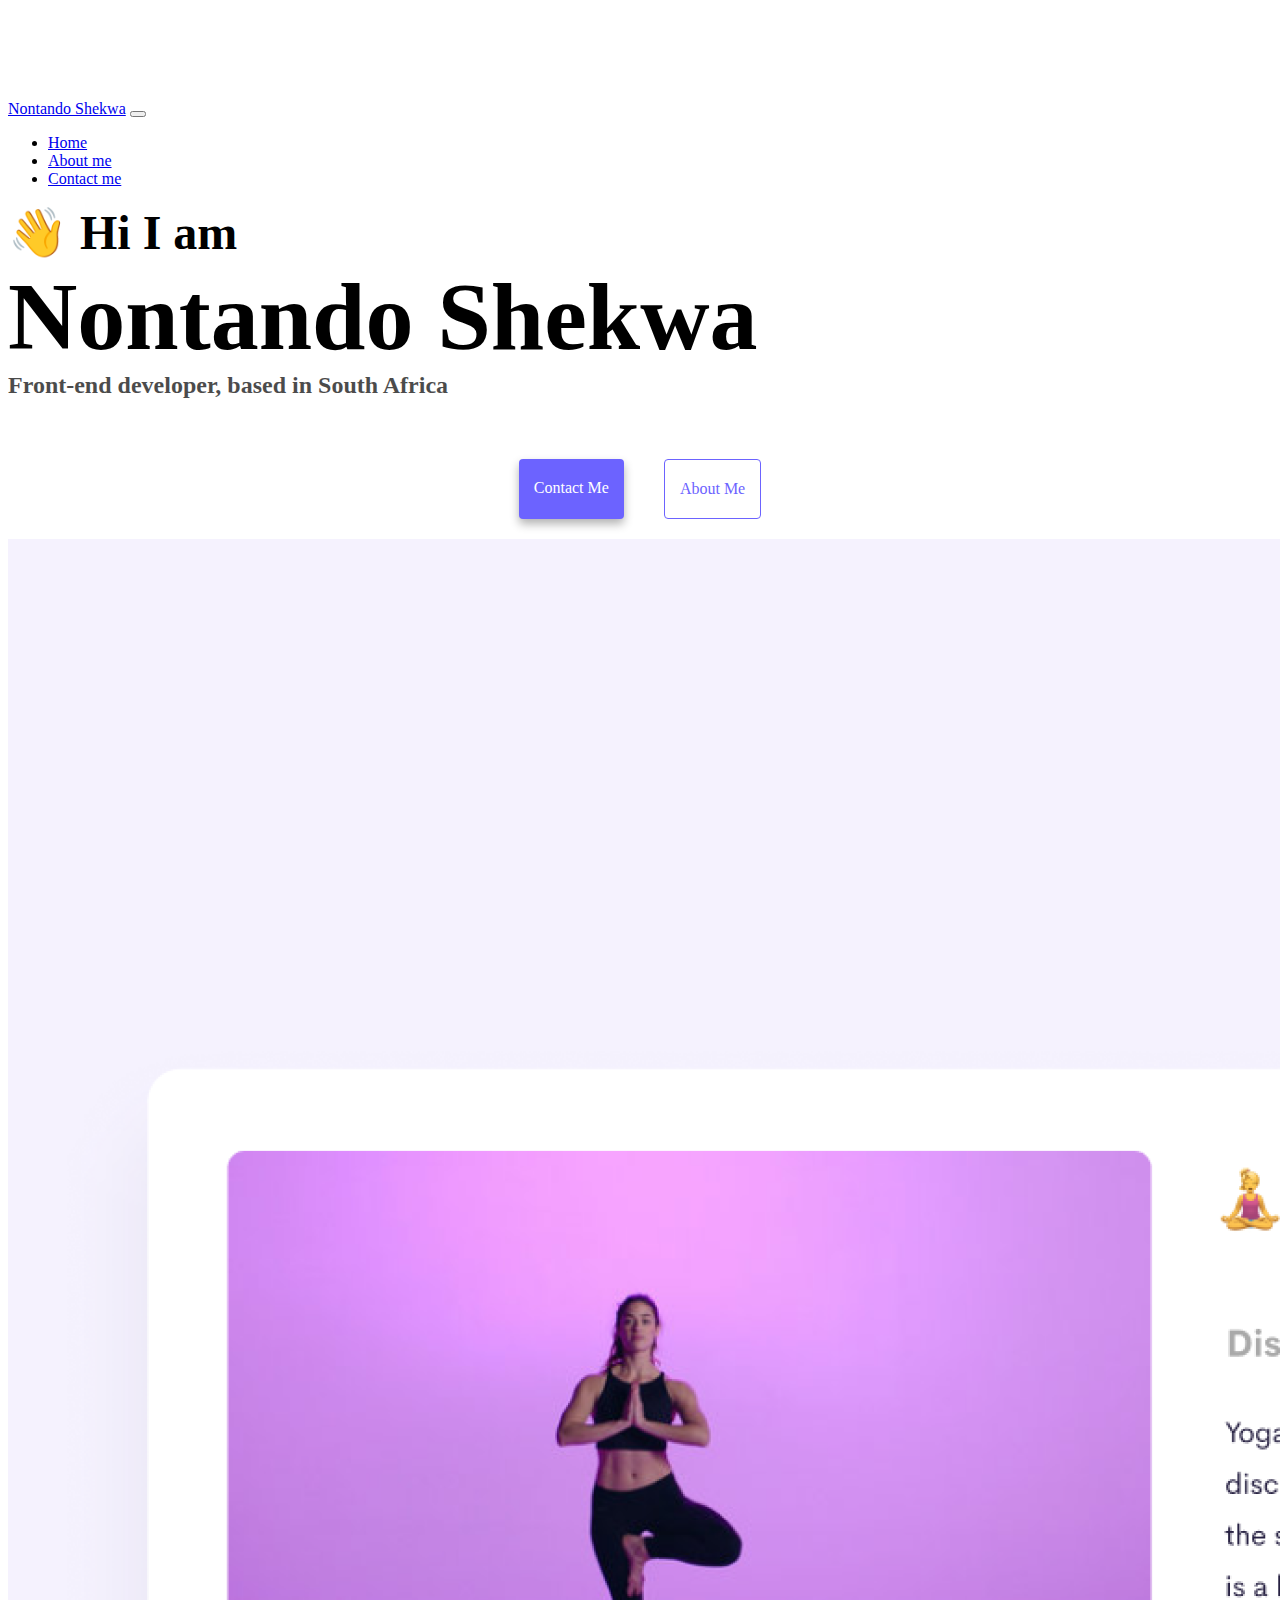
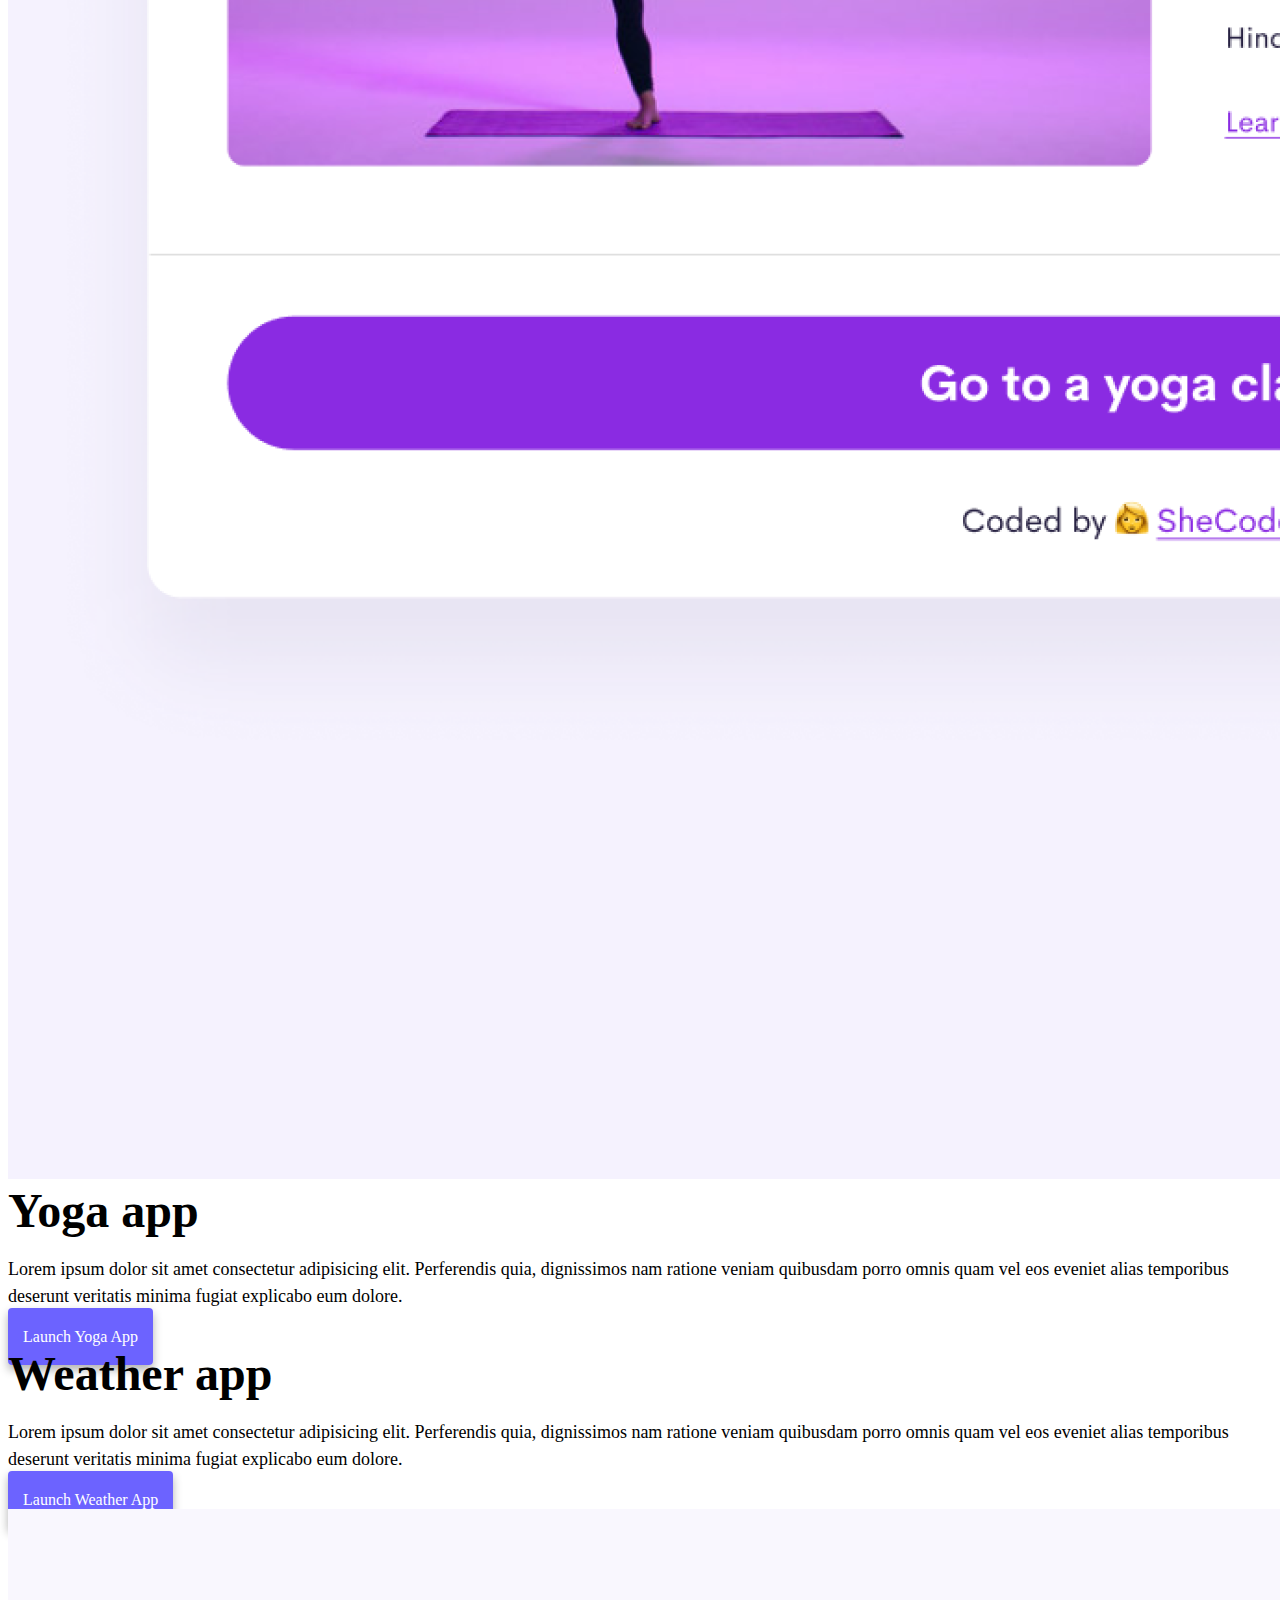
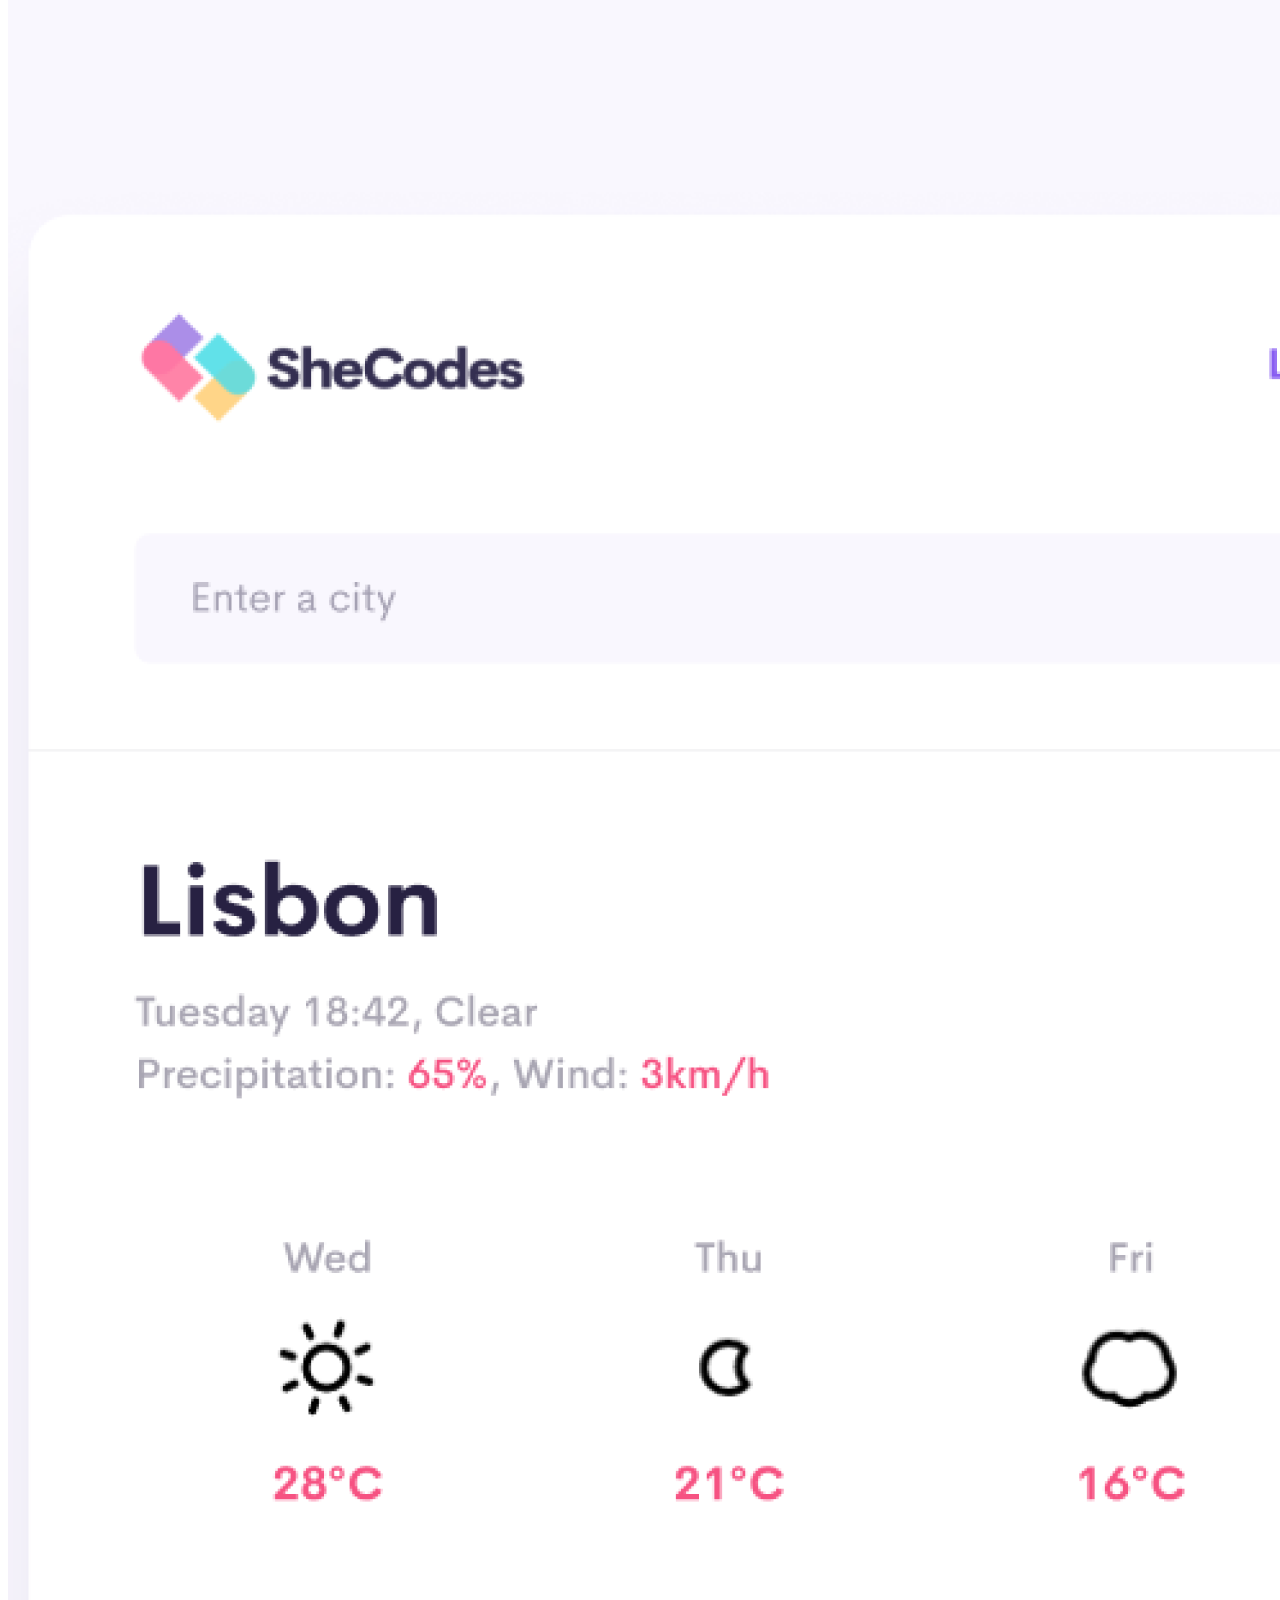
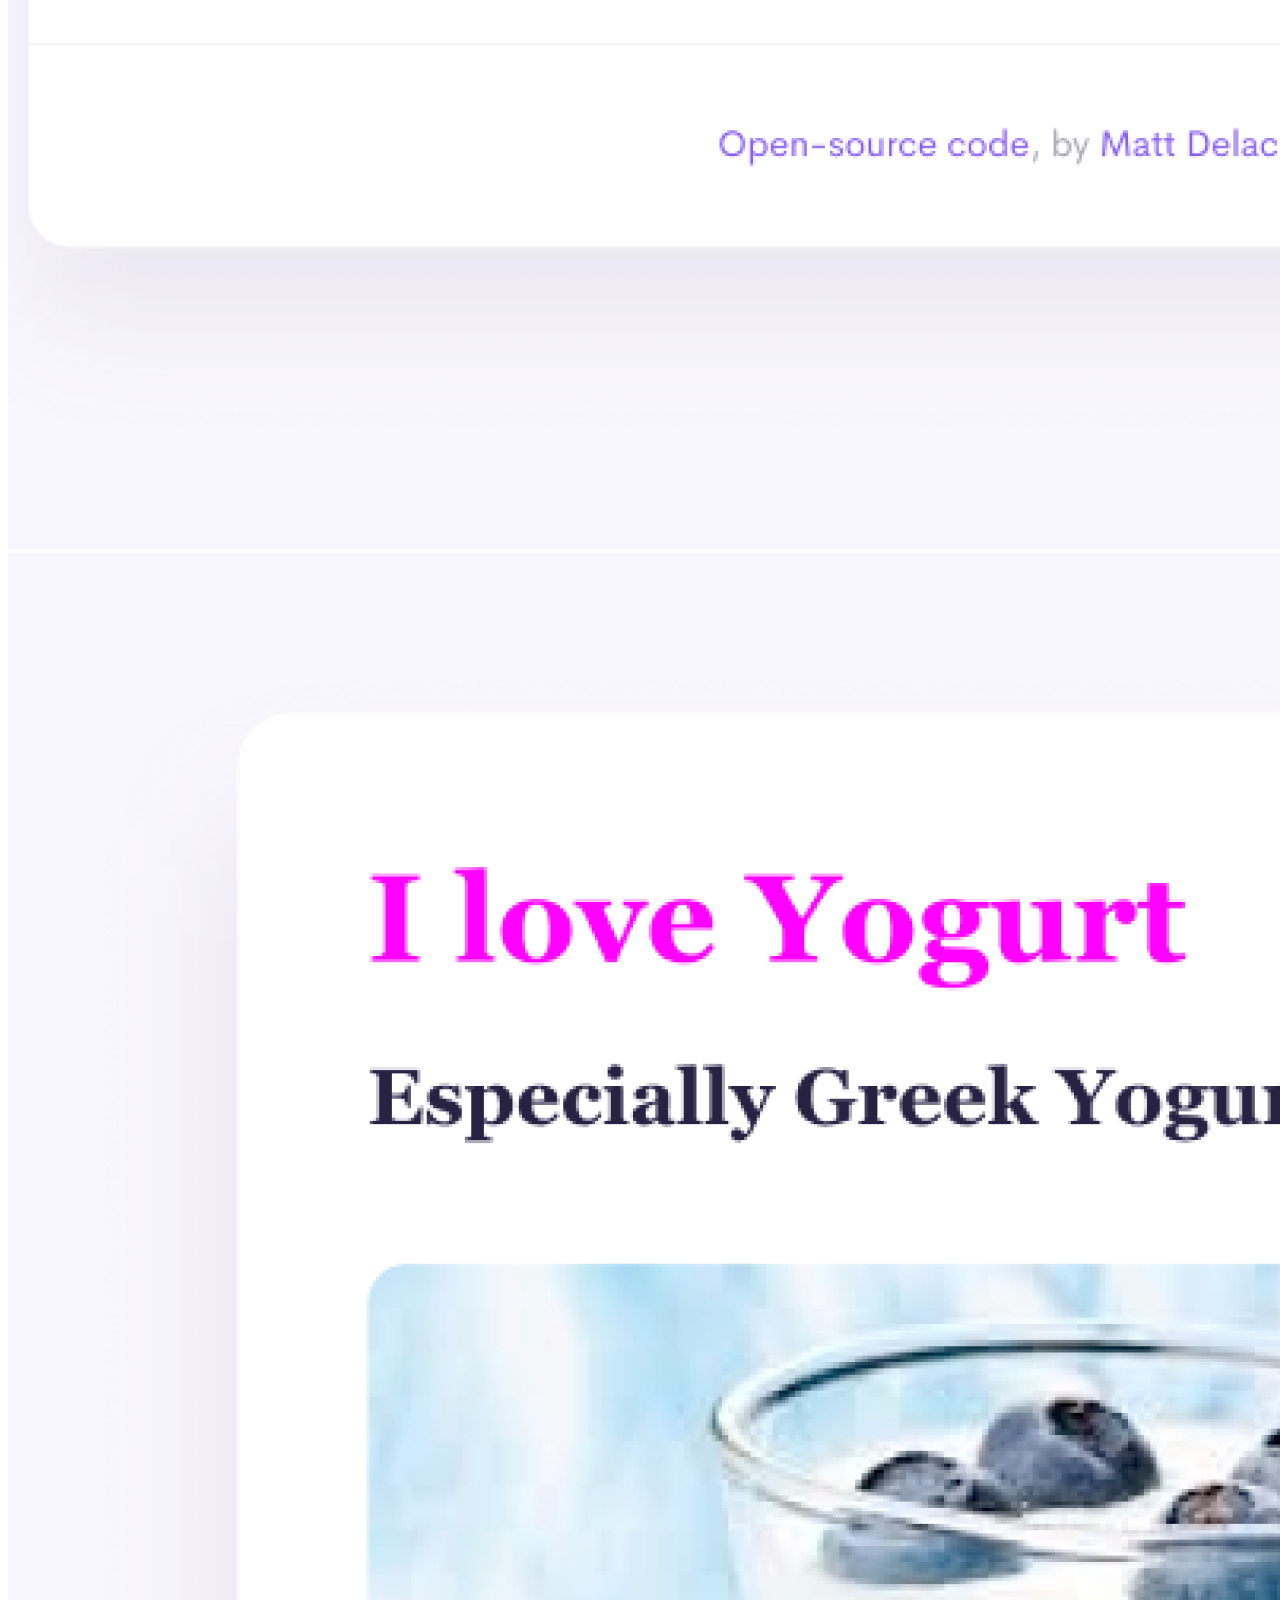
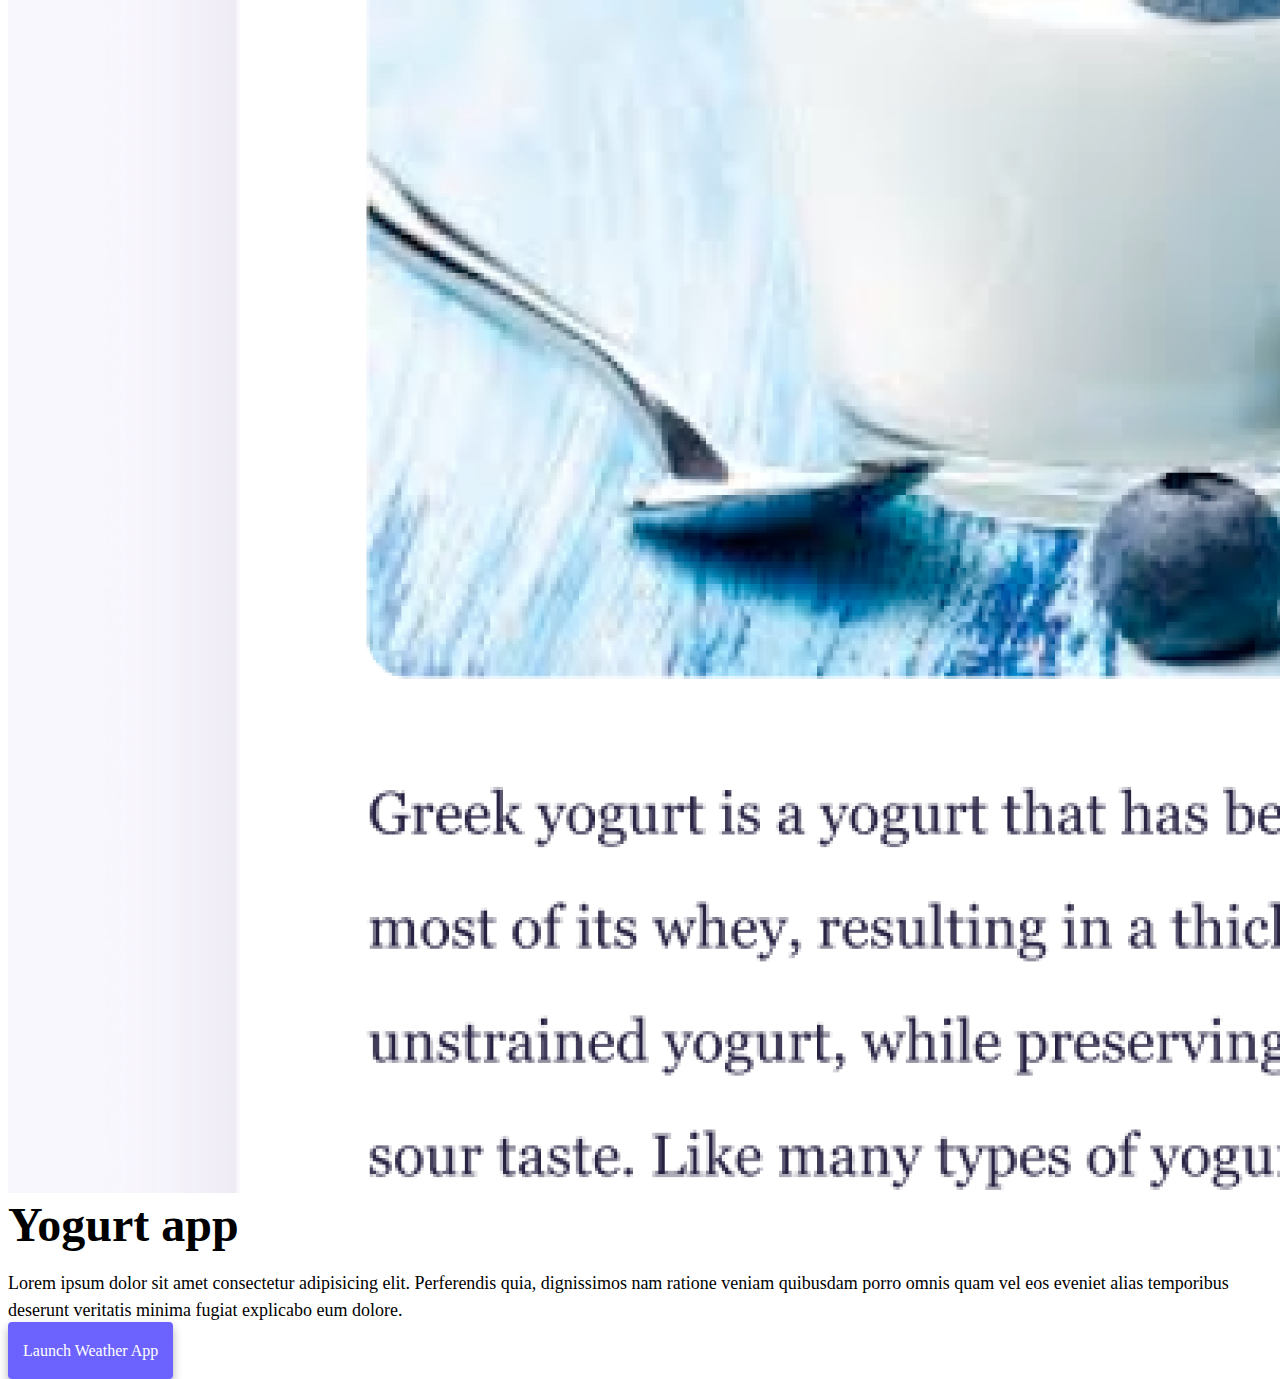
<file: index.html>
<!DOCTYPE html>
<html lang="en">
  <head>
    <meta charset="UTF-8" />
    <meta http-equiv="X-UA-Compatible" content="IE=edge" />
    <meta name="viewport" content="width=device-width, initial-scale=1.0" />
    <meta name="description" content="Responsive website" />
    <title>Nontando Shekwa</title>
    <link
      href="https://cdn.jsdelivr.net/npm/bootstrap@5.0.0-beta2/dist/css/bootstrap.min.css"
      rel="stylesheet"
      integrity="sha384-BmbxuPwQa2lc/FVzBcNJ7UAyJxM6wuqIj61tLrc4wSX0szH/Ev+nYRRuWlolflfl"
      crossorigin="anonymous"
    />
    <script
      src="https://cdn.jsdelivr.net/npm/bootstrap@5.0.0-beta2/dist/js/bootstrap.bundle.min.js"
      integrity="sha384-b5kHyXgcpbZJO/tY9Ul7kGkf1S0CWuKcCD38l8YkeH8z8QjE0GmW1gYU5S9FOnJ0"
      crossorigin="anonymous"
    ></script>
    <link rel="stylesheet" href="style.css" />
  </head>
  <body>
    <nav class="navbar navbar-expand-lg navbar-light bg-light fixed-top">
      <div class="container">
        <a class="navbar-brand" href="index.html">Nontando Shekwa</a>
        <button
          class="navbar-toggler"
          type="button"
          data-bs-toggle="collapse"
          data-bs-target="#navbarNav"
          aria-controls="navbarNav"
          aria-expanded="false"
          aria-label="Toggle navigation"
        >
          <span class="navbar-toggler-icon"></span>
        </button>
        <div class="collapse navbar-collapse" id="navbarNav">
          <ul class="navbar-nav">
            <li class="nav-item">
              <a class="nav-link active" aria-current="page" href="index.html"
                >Home</a
              >
            </li>
            <li class="nav-item">
              <a class="nav-link" href="about.html">About me</a>
            </li>
            <li class="nav-item">
              <a class="nav-link" href="about.html#contact">Contact me</a>
            </li>
          </ul>
        </div>
      </div>
    </nav>
    <h2 class="text-center">👋 Hi I am</h2>
    <h1 class="text-center">Nontando Shekwa</h1>
    <h3 class="text-center">Front-end developer, based in South Africa</h3>
    <div class="navigation-links mb-5">
      <a href="about.html#contact" class="primary-link">Contact me</a>
      <a href="about.html" class="secondary-link">About me</a>
    </div>
    <div class="container">
      <div class="row">
        <div class="col-sm-12">
          <img
            src="images/yoga.png"
            class="img-fluid rounded"
            alt="yoga exercise"
          />
        </div>
        <div class="col-sm-12">
          <h2 class="mb-3">Yoga app</h2>
          <p>
            Lorem ipsum dolor sit amet consectetur adipisicing elit. Perferendis
            quia, dignissimos nam ratione veniam quibusdam porro omnis quam vel
            eos eveniet alias temporibus deserunt veritatis minima fugiat
            explicabo eum dolore.
          </p>
          <div class="mt-5">
            <a href="#" class="primary-link">Launch Yoga App</a>
          </div>
        </div>
      </div>
      <div class="row mt-5">
        <div class="col-sm-12">
          <h2 class="mb-3">Weather app</h2>
          <p>
            Lorem ipsum dolor sit amet consectetur adipisicing elit. Perferendis
            quia, dignissimos nam ratione veniam quibusdam porro omnis quam vel
            eos eveniet alias temporibus deserunt veritatis minima fugiat
            explicabo eum dolore.
          </p>
          <div class="mt-5">
            <a href="#" class="primary-link">Launch Weather App</a>
          </div>
        </div>
        <div class="col-sm-12">
          <img
            src="images/weather.png"
            class="img-fluid rounded"
            alt="weather app picture"
          />
        </div>
      </div>
      <div class="row mt-5">
        <div class="col-sm-12">
          <img
            src="images/yogurt.png"
            class="img-fluid rounded"
            alt="yogurt picture"
          />
        </div>
        <div class="col-6 sm-12">
          <h2 class="mb-3">Yogurt app</h2>
          <p>
            Lorem ipsum dolor sit amet consectetur adipisicing elit. Perferendis
            quia, dignissimos nam ratione veniam quibusdam porro omnis quam vel
            eos eveniet alias temporibus deserunt veritatis minima fugiat
            explicabo eum dolore.
          </p>
          <div class="mt-5">
            <a href="#" class="primary-link">Launch Weather App</a>
          </div>
        </div>
      </div>
    </div>
  </body>
</html>
</file>
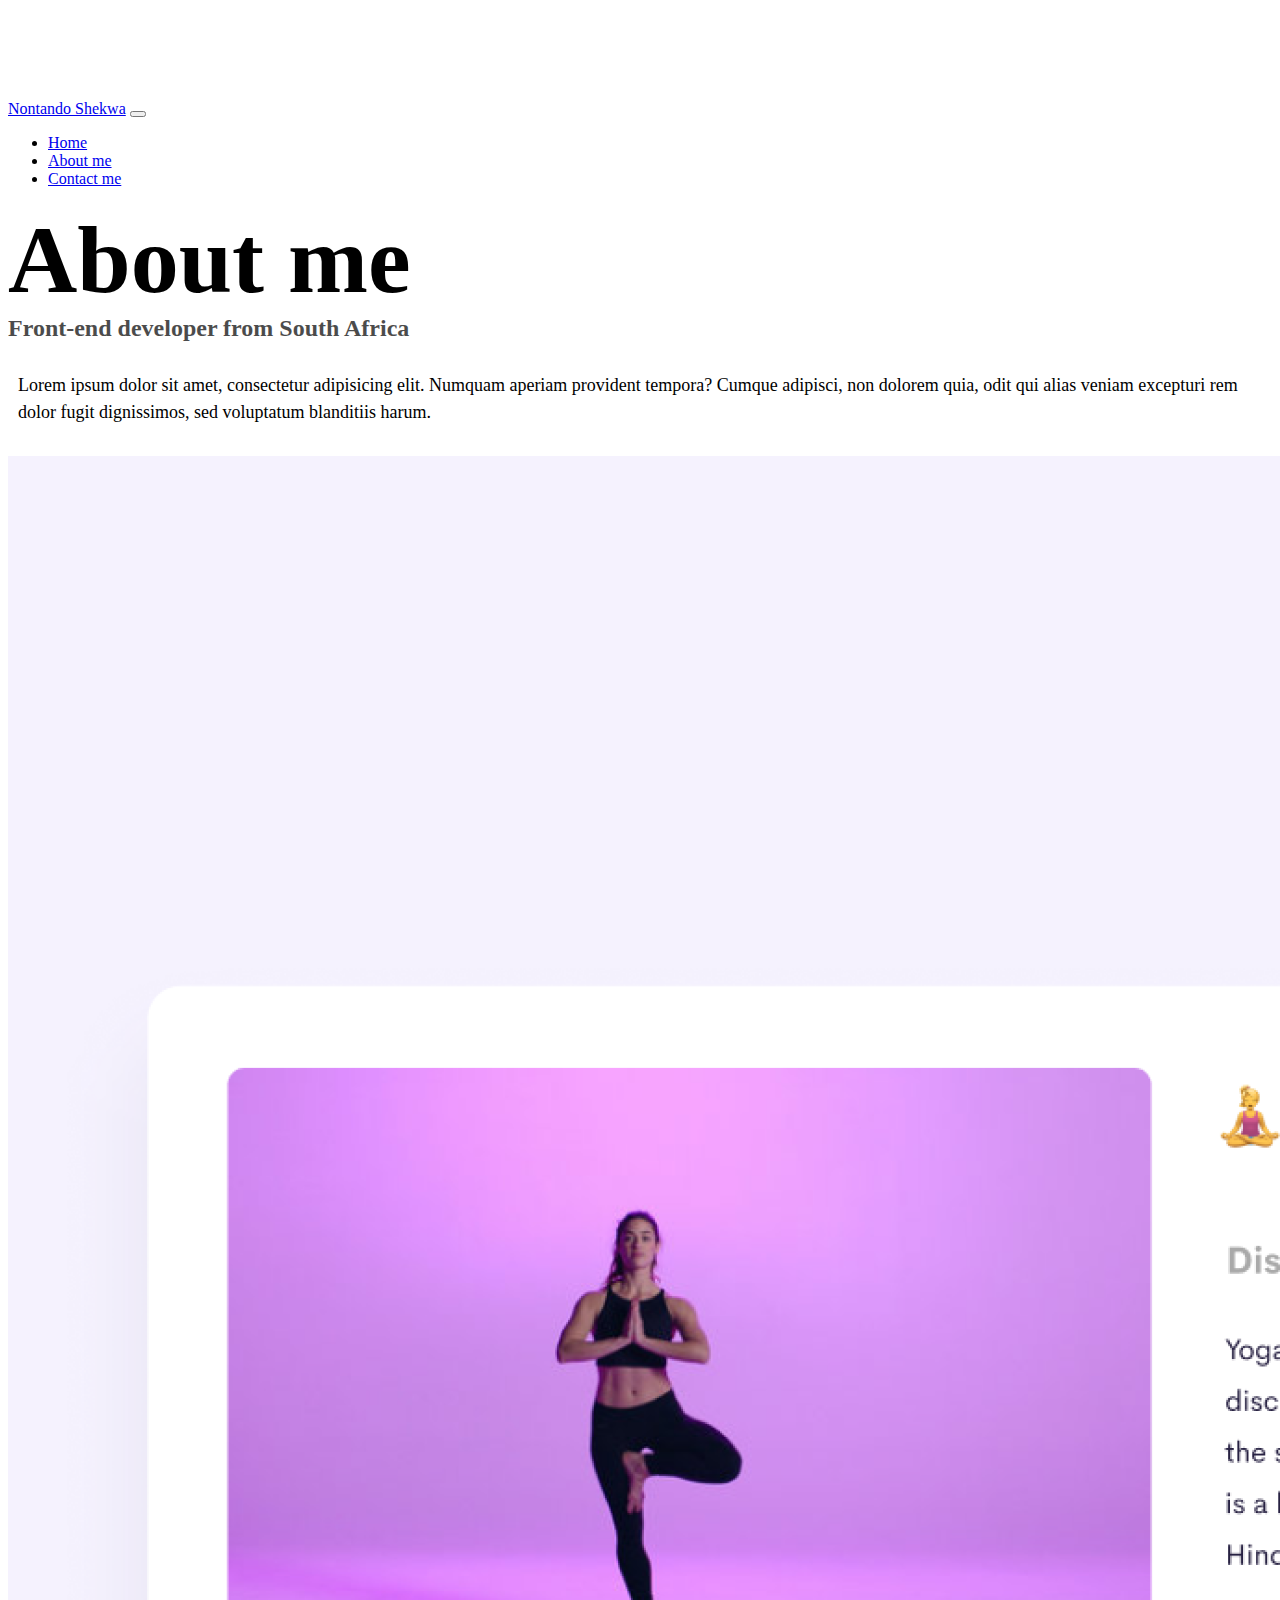
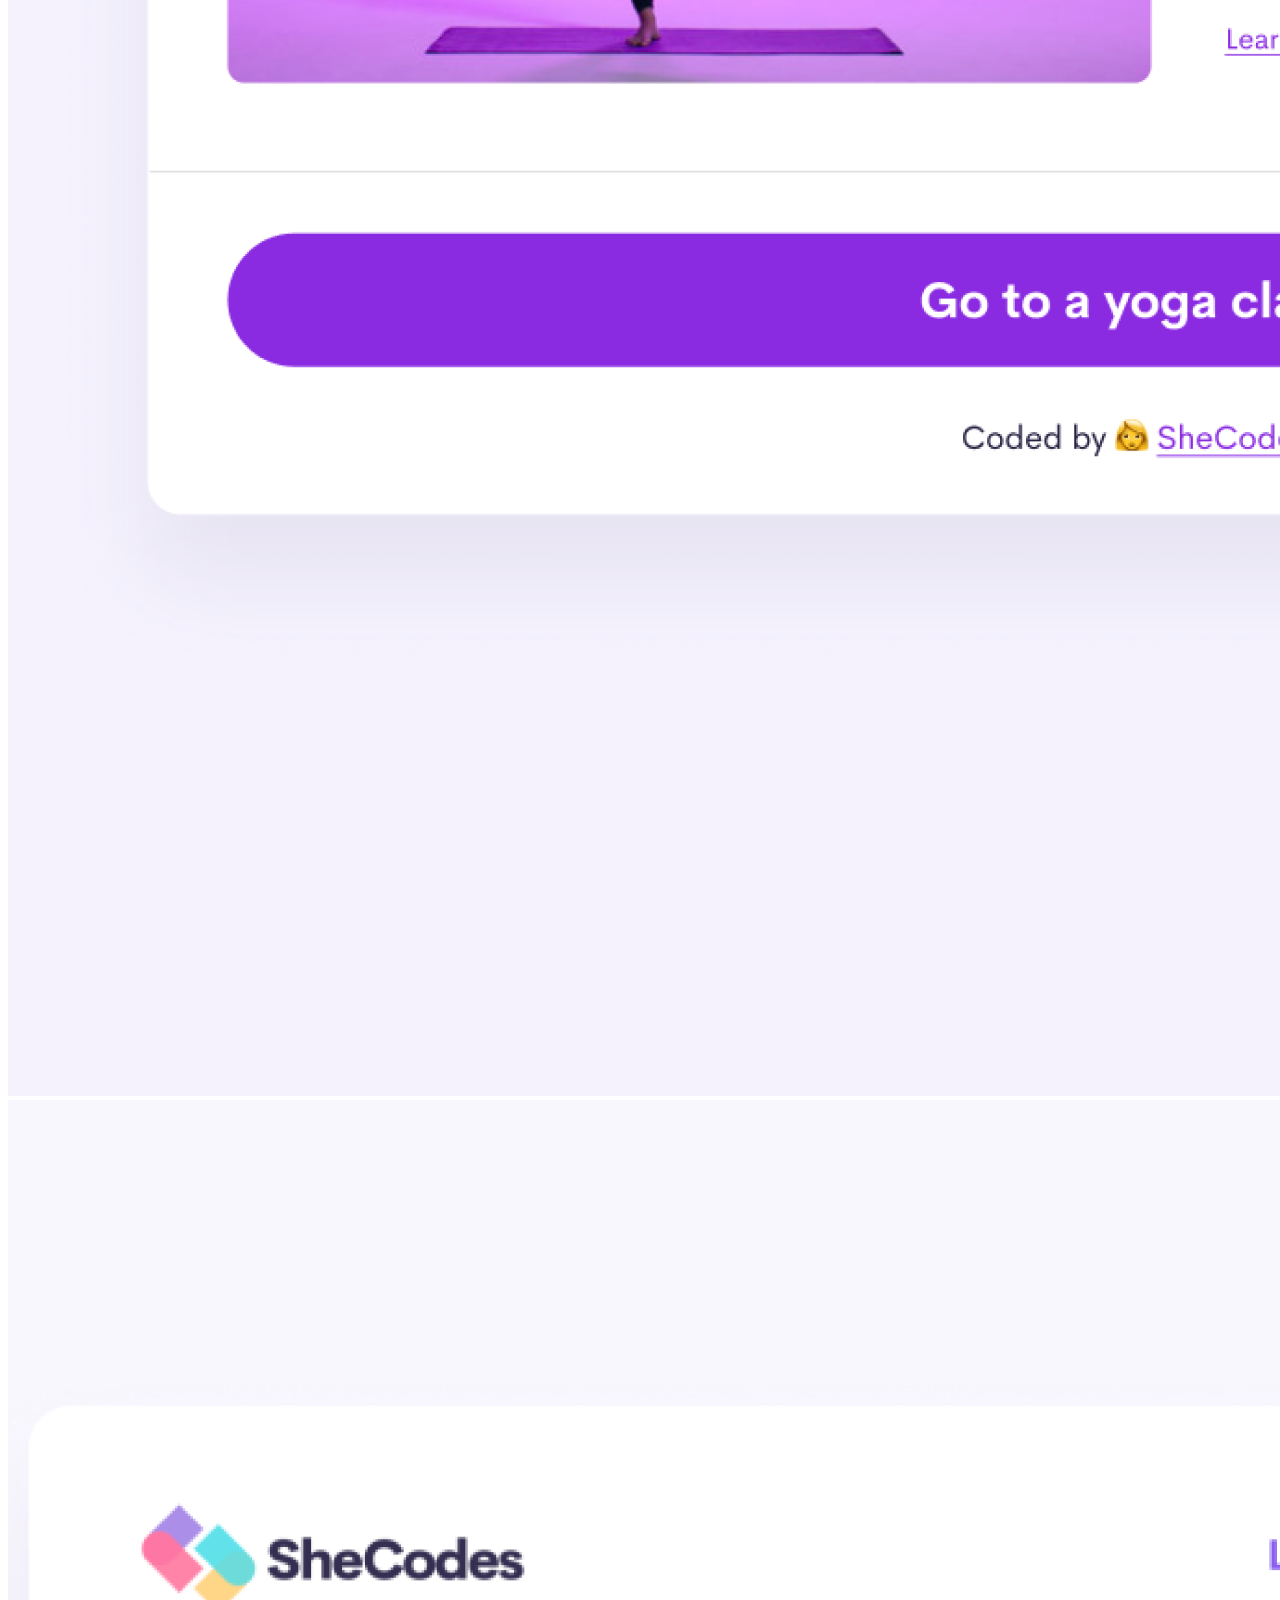
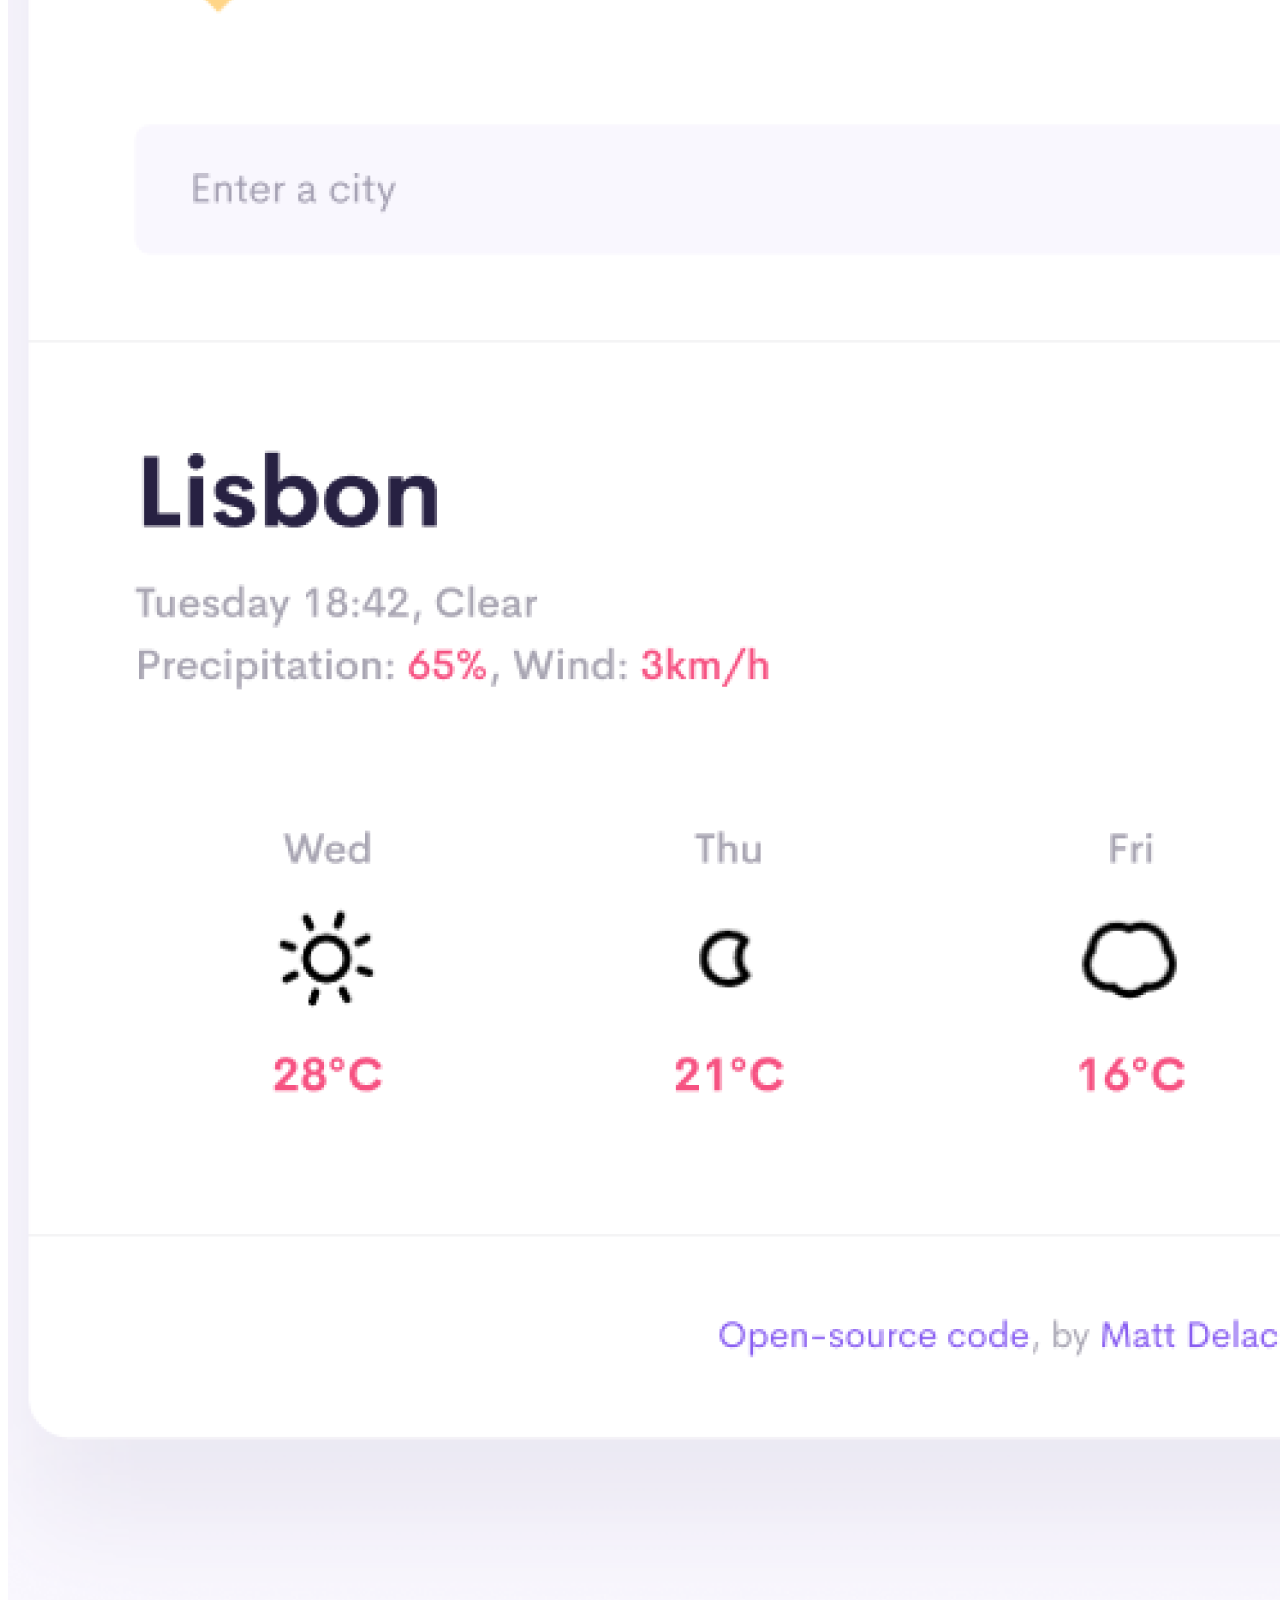
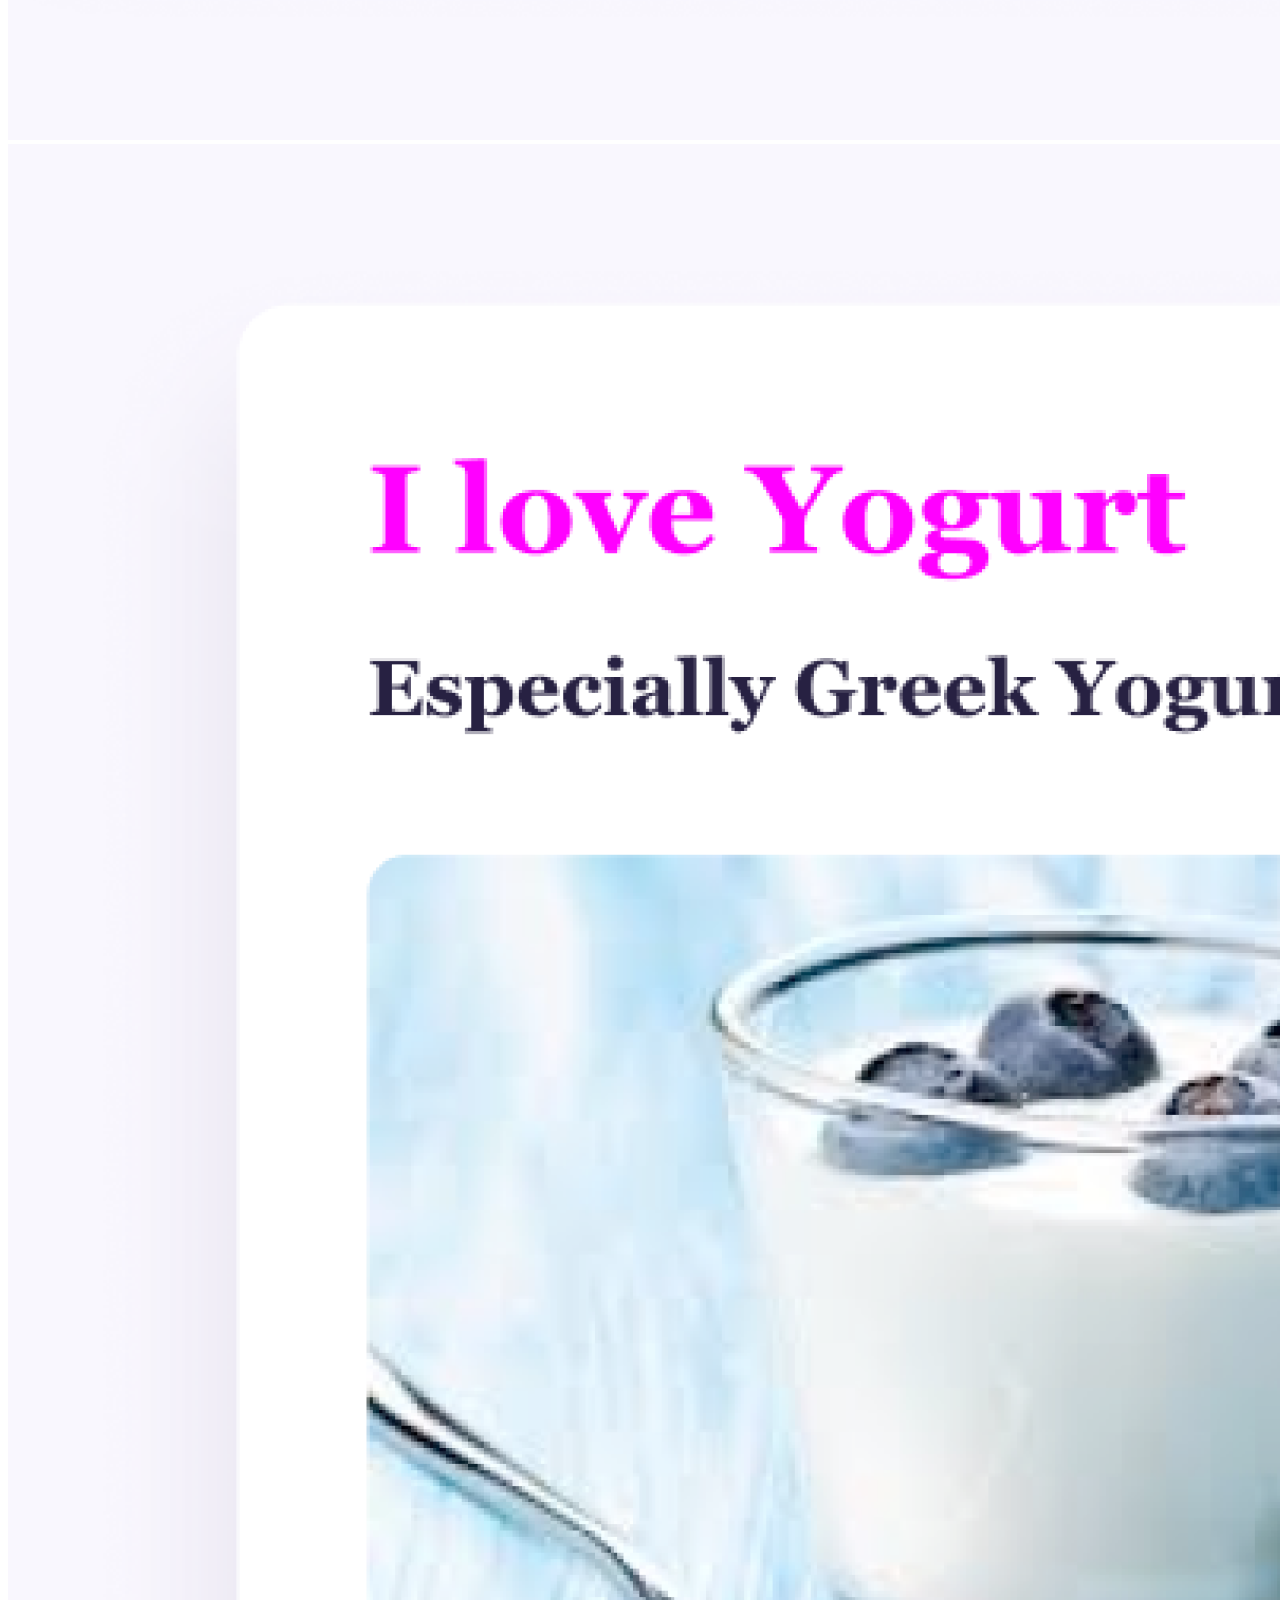
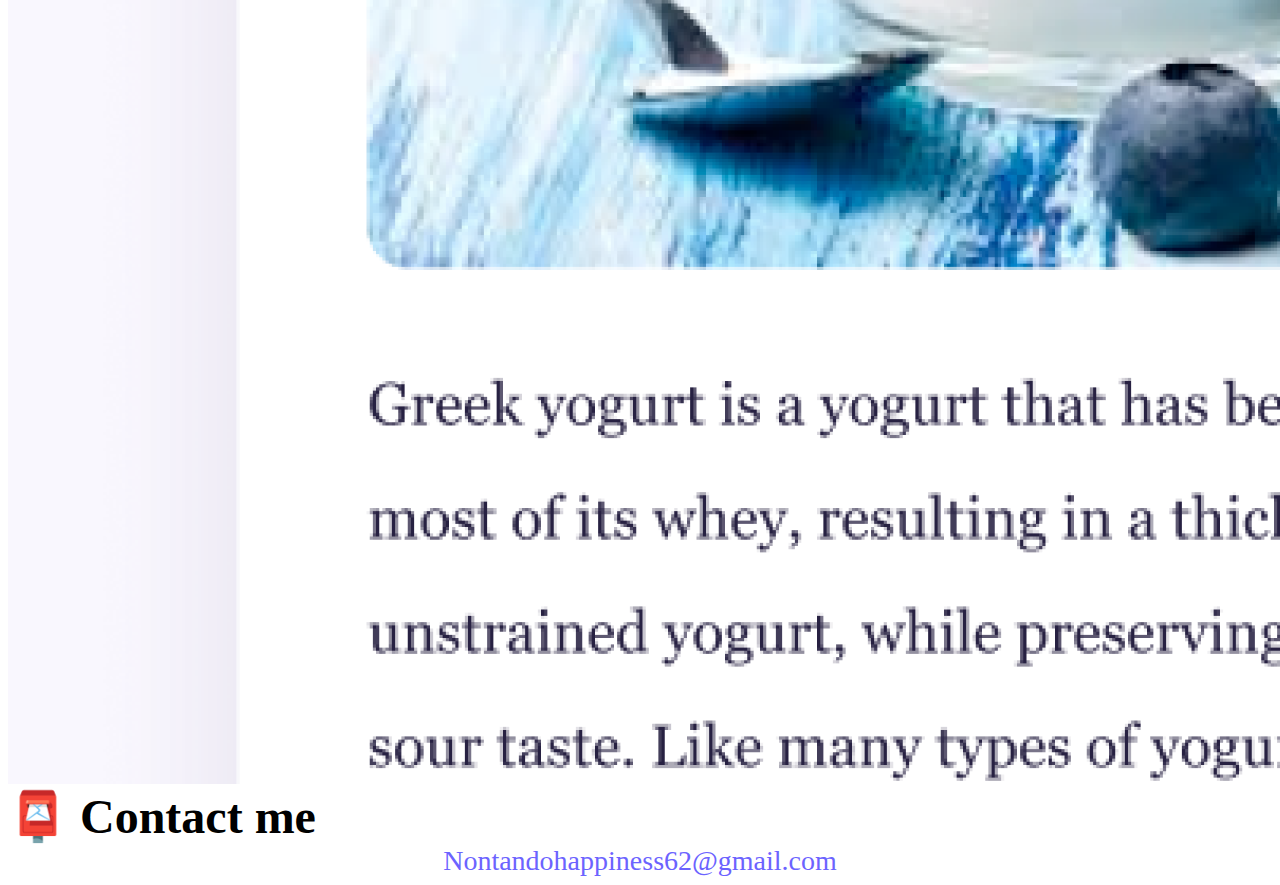
<file: about.html>
<!DOCTYPE html>
<html lang="en">
  <head>
    <meta charset="UTF-8" />
    <meta http-equiv="X-UA-Compatible" content="IE=edge" />
    <meta name="viewport" content="width=device-width, initial-scale=1.0" />
    <link
      href="https://cdn.jsdelivr.net/npm/bootstrap@5.0.0-beta2/dist/css/bootstrap.min.css"
      rel="stylesheet"
      integrity="sha384-BmbxuPwQa2lc/FVzBcNJ7UAyJxM6wuqIj61tLrc4wSX0szH/Ev+nYRRuWlolflfl"
      crossorigin="anonymous"
    />
    <script
      src="https://cdn.jsdelivr.net/npm/bootstrap@5.0.0-beta2/dist/js/bootstrap.bundle.min.js"
      integrity="sha384-b5kHyXgcpbZJO/tY9Ul7kGkf1S0CWuKcCD38l8YkeH8z8QjE0GmW1gYU5S9FOnJ0"
      crossorigin="anonymous"
    ></script>
    <link rel="stylesheet" href="style.css" />
    <title>About Nontando Shekwa</title>
  </head>
  <body>
    <nav class="navbar navbar-expand-lg navbar-light bg-light fixed-top">
      <div class="container">
        <a class="navbar-brand" href="index.html">Nontando Shekwa</a>
        <button
          class="navbar-toggler"
          type="button"
          data-bs-toggle="collapse"
          data-bs-target="#navbarNav"
          aria-controls="navbarNav"
          aria-expanded="false"
          aria-label="Toggle navigation"
        >
          <span class="navbar-toggler-icon"></span>
        </button>
        <div class="collapse navbar-collapse" id="navbarNav">
          <ul class="navbar-nav">
            <li class="nav-item">
              <a class="nav-link" aria-current="page" href="index.html">Home</a>
            </li>
            <li class="nav-item">
              <a class="nav-link active" href="about.html">About me</a>
            </li>
            <li class="nav-item">
              <a class="nav-link" href="about.html#contact">Contact me</a>
            </li>
          </ul>
        </div>
      </div>
    </nav>
    <h1 class="text-center">About me</h1>
    <h3 class="text-center">Front-end developer from South Africa</h3>
    <div class="about-paragraphs text-center">
      <p>
        Lorem ipsum dolor sit amet, consectetur adipisicing elit. Numquam
        aperiam provident tempora? Cumque adipisci, non dolorem quia, odit qui
        alias veniam excepturi rem dolor fugit dignissimos, sed voluptatum
        blanditiis harum.
      </p>
    </div>
    <div class="container">
      <div class="row">
        <div class="col-sm-4">
          <img src="images/yoga.png" class="img-fluid p-2 shadow rounded" />
        </div>
        <div class="col-sm-4">
          <img src="images/weather.png" class="img-fluid p-2 shadow rounded" />
        </div>
        <div class="col-sm-4">
          <img src="images/yogurt.png" class="img-fluid p-2 shadow rounded" />
        </div>
      </div>
    </div>
    <div id="contact" class="mt-5">
      <h2 class="text-center">📮 Contact me</h2>
      <a href="mailto:Nontandohappiness62@gmail.com" class="email-link">
        Nontandohappiness62@gmail.com
      </a>
    </div>
  </body>
</html>
</file>
<file: style.css>
:root {
  --primary-color: #6c63ff;
  --secondary-color: #f5f2fe;
  --box-shadow: 0 5px 10px rgba(0, 0, 0, 0.3);
}

body {
  margin-top: 100px;
}

h1,
h2,
h3 {
  margin: 0;
}

h1 {
  font-size: 96px;
}
@media (max-width: 600px) {
  h1 {
    text-align: center;
    font-size: 40px;
  }
}

h2 {
  font-size: 48px;
}

h3 {
  font-size: 24px;
  opacity: 0.7;
}

p {
  font-size: 18px;
  line-height: 1.5;
}

.navigation-links {
  display: flex;
  margin-top: 40px;
  justify-content: center;
}

.navigation-links a {
  margin: 20px;
}

.primary-link {
  border-radius: 4px;
  padding: 20px 15px;
  text-decoration: none;
  text-transform: capitalize;
  background: var(--primary-color);
  box-shadow: var(--box-shadow);
  color: white;
}

.secondary-link {
  border-radius: 4px;
  padding: 20px 15px;
  text-decoration: none;
  text-transform: capitalize;
  color: var(--primary-color);
  border: 1px solid var(--primary-color);
}

.homepage-link {
  color: var(--primary-color);
  text-align: center;
  display: block;
}

.about-paragraphs {
  margin: 30px 0;
}

.about-paragraphs p {
  margin: 10px;
}

.email-link {
  display: flex;
  justify-content: center;
  color: var(--primary-color);
  font-size: 28px;
  text-decoration: none;
}

.email-link:hover {
  text-decoration: underline;
}
</file>
